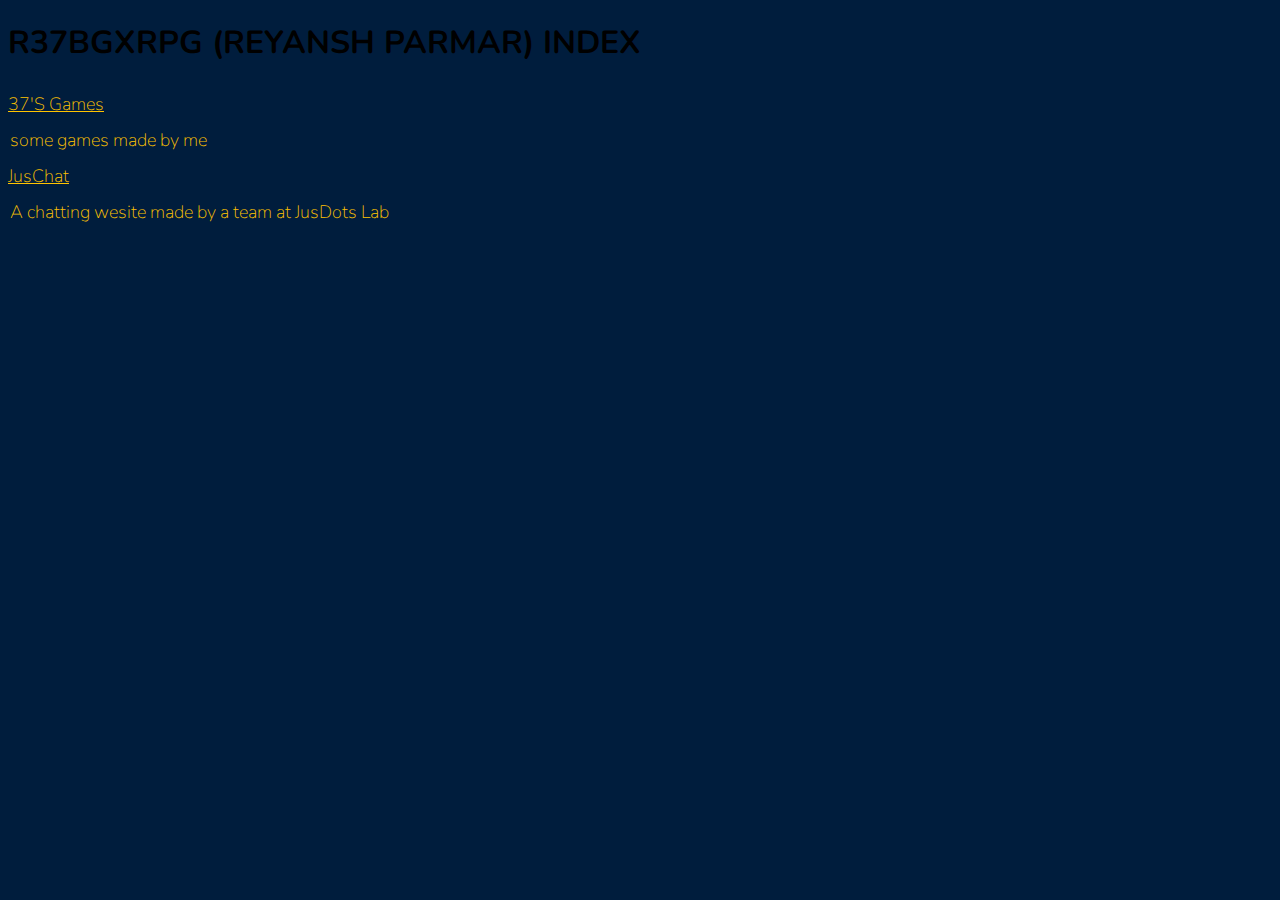
<file: index.html>
<!doctype html>
<html lang="en">

<head>
    <!-- Required meta tags -->
    <meta charset="utf-8">
    <meta name="viewport" content="width=device-width, initial-scale=1, shrink-to-fit=no">

    <!-- Google Font -->
    <link href="https://fonts.googleapis.com/css?family=Nunito:200,300,400,700" rel="stylesheet">

    <!-- Bootstrap CSS -->
    <link rel="stylesheet" href="https://stackpath.bootstrapcdn.com/bootstrap/4.1.3/css/bootstrap.min.css"
        integrity="sha384-MCw98/SFnGE8fJT3GXwEOngsV7Zt27NXFoaoApmYm81iuXoPkFOJwJ8ERdknLPMO" crossorigin="anonymous">

    <!-- Custom CSS -->
    <link rel="stylesheet" href="app.css">

    <title>R37BGXRPG - INDEX</title>
</head>

<body>
<h1>R37BGXRPG (REYANSH PARMAR) INDEX</h1>
    <a href="https://r37bgxrpg.github.io/37-S-Games">37'S Games</a>
        <legend> some games made by me</legend>
    <a href = "https://r37bgxrpg.github.io/JusChat"> JusChat </a>
    <legend>A chatting wesite made by a team at JusDots Lab</legend>
</body>

</html>
</file>
<file: app.css>
body {
    background: #001d3d;
    font-family: "Nunito", sans-serif;
}

.blurb h2 {
   color: #ffd60a;
   font-weight: 100;
   font-size: 2.5rem;
}

.blurb p, a, legend {
    color: #ffc300;
    font-weight: 100;
    font-size: 1.125rem;
    line-height: 2;
}

.content {
    margin-top: 100px;
    margin-bottom: 100px;
}

#mainNavbar {
    font-size: 1.5rem;
    font-weight: 100;    
}

#mainNavbar .nav-link {
    color: white;
}

#mainNavbar .nav-link:hover {
    color: #ffd60a;
}

#mainNavbar .navbar-brand {
    color: #ffc300;

a, p, legend {
    color: yellow;
}
    font-size: 1.5rem;
}

#headingGroup span {
    color: #ffc300;
}

#headingGroup h1 {
    font-weight: 100;
    font-size: 4rem;
}

.navbar.scrolled {
    background: rgb(107, 131, 238);
    transition: background 500ms;
}

/* Add a container for images to ensure alignment and consistent sizing */
.img-container {
    width: 100%;
    height: 320px; /* Adjust as needed for your layout */
    display: flex;
    align-items: center;
    justify-content: center;
    overflow: hidden;
    background: #fff;
    border-radius: 10px;
    box-shadow: 0 2px 8px rgba(0,0,0,0.05);
    margin-bottom: 1.5rem;
}

.img-container img {
    width: 100%;
    height: 100%;
    object-fit: cover;
    object-position: center;
    display: block;
}

@media (max-width: 1200px) {
    #headingGroup h1 {
        font-weight: 100;
        font-size: 3rem;
    }
    .blurb h2 {
        font-size: 2rem;
    }
}

@media (max-width: 768px) {
    .img-container {
        height: 200px;
    }
}
</file>
